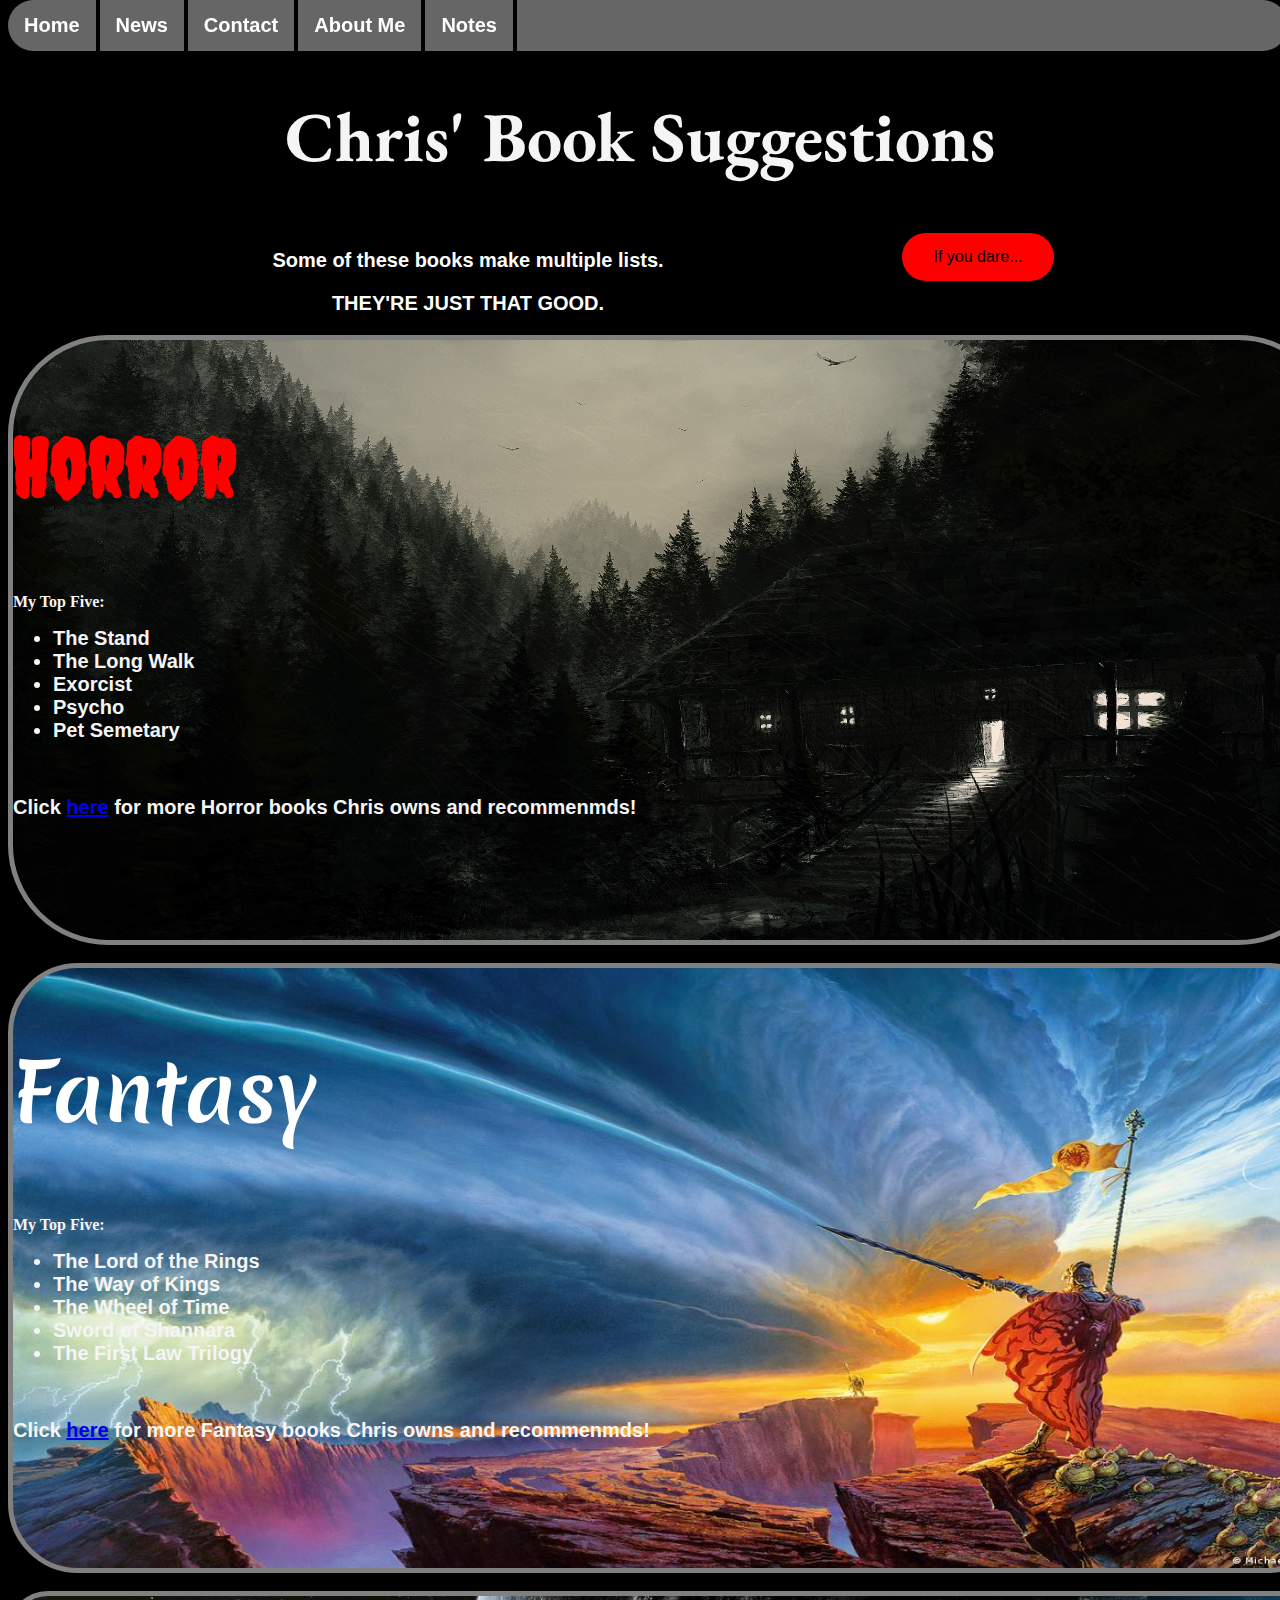
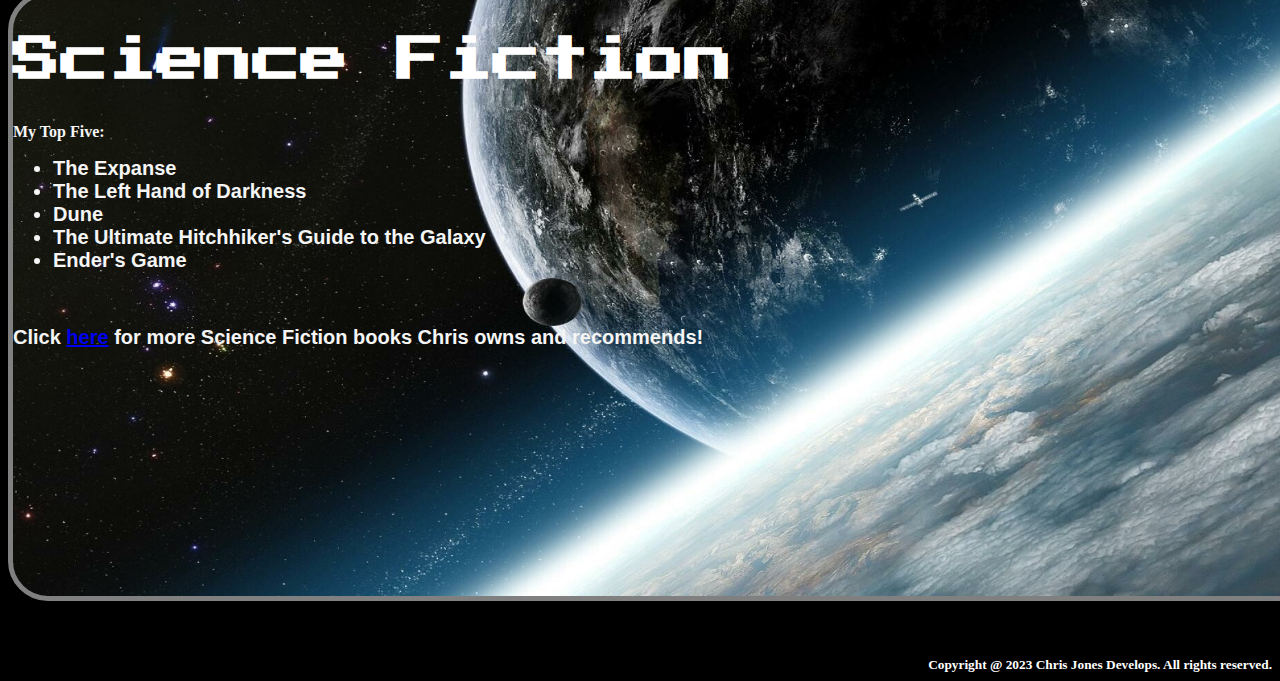
<file: index.html>
<!DOCTYPE html>
<html lang="en">
<head>
    <meta charset="UTF-8">
    <link
        rel="stylesheet"
        href="./style.css"
    />
    <meta name="viewport" content="width=device-width, initial-scale=1.0">
    <link rel="preconnect" href="https://fonts.googleapis.com">
<link rel="preconnect" href="https://fonts.gstatic.com" crossorigin>
<link href="https://fonts.googleapis.com/css2?family=Amatic+SC:wght@700&family=Creepster&family=EB+Garamond:ital@1&family=Gruppo&family=Merienda:wght@500&family=Monoton&family=Press+Start+2P&display=swap" rel="stylesheet">
    <title>Chris' Books</title>
</head>
<body>
    <div id="navbar">
        <ul class="navlist">
            <li class="navbar_li"><a href="./index.html" class="nav">Home</a></li>
            <li class="navbar_li"><a href="./news.html" class="nav">News</a></li>
            <li class="navbar_li"><a href="./contact.html" class="nav">Contact</a></li>
            <li class="navbar_li"><a href="./about me.html" class="nav">About Me</a></li>
            <li class="navbar_li"><a href="./notes.html" class="nav">Notes</a></li>
        </ul>
    </div>
    <br>
    <br>
    <div id="heading1">
        <h1>Chris' Book Suggestions</h1>
    </div>
    <div id="sidenote">
        <div id="button">
        <p>Some of these books make multiple lists.</p> 
        <p class="pecker">They're just that good.</p>
        </div>
        <div id="button">
            <a href="./button_click.html"><button class="custom-button" onclick="alert('Are you sure? If so, click OK...')">If you dare... </button></a>
        </div>
    </div>
    <div id="horror">
        <p class="horror">Horror</p>
        <footer>My Top Five:</footer>
        <ul>
            <li>The Stand</li>
            <li>The Long Walk</li>
            <li>Exorcist</li>
            <li>Psycho</li>
            <li>Pet Semetary</li>
        </ul>
        <br>
        <p>Click <a href="./horror.html">here</a> for more Horror books Chris owns and recommenmds!</p>
    </div>
    <br>
    <div id="fantasy">
        <h2 class="fantasy">Fantasy</h2>
        <footer>My Top Five:</footer>
         <ul>
            <li>The Lord of the Rings</li>
            <li>The Way of Kings</li>
            <li>The Wheel of Time</li>
            <li>Sword of Shannara</li>
            <li>The First Law Trilogy</li>
         </ul>
        <br>
        <p>Click <a href="./fantasy.html">here</a> for more Fantasy books Chris owns and recommenmds!</p>
    </div>
        <br>
    <div id="scifi">
        <h2 class="scifi">Science Fiction</h2>
        <footer>My Top Five:</footer>
         <ul>
            <li>The Expanse</li>
            <li>The Left Hand of Darkness</li>
            <li>Dune</li>
            <li>The Ultimate Hitchhiker's Guide to the Galaxy</li>
            <li>Ender's Game</li>
         </ul>
        <br>
        <p>Click <a href="./scifi.html">here</a> for more Science Fiction books Chris owns and recommends!</p>
    </div>
        <br>
        <br>
        <br>
        <footer class="foot"><small>Copyright @ 2023 Chris Jones Develops. All rights reserved.</small></footer>
</body>
</html>
</file>
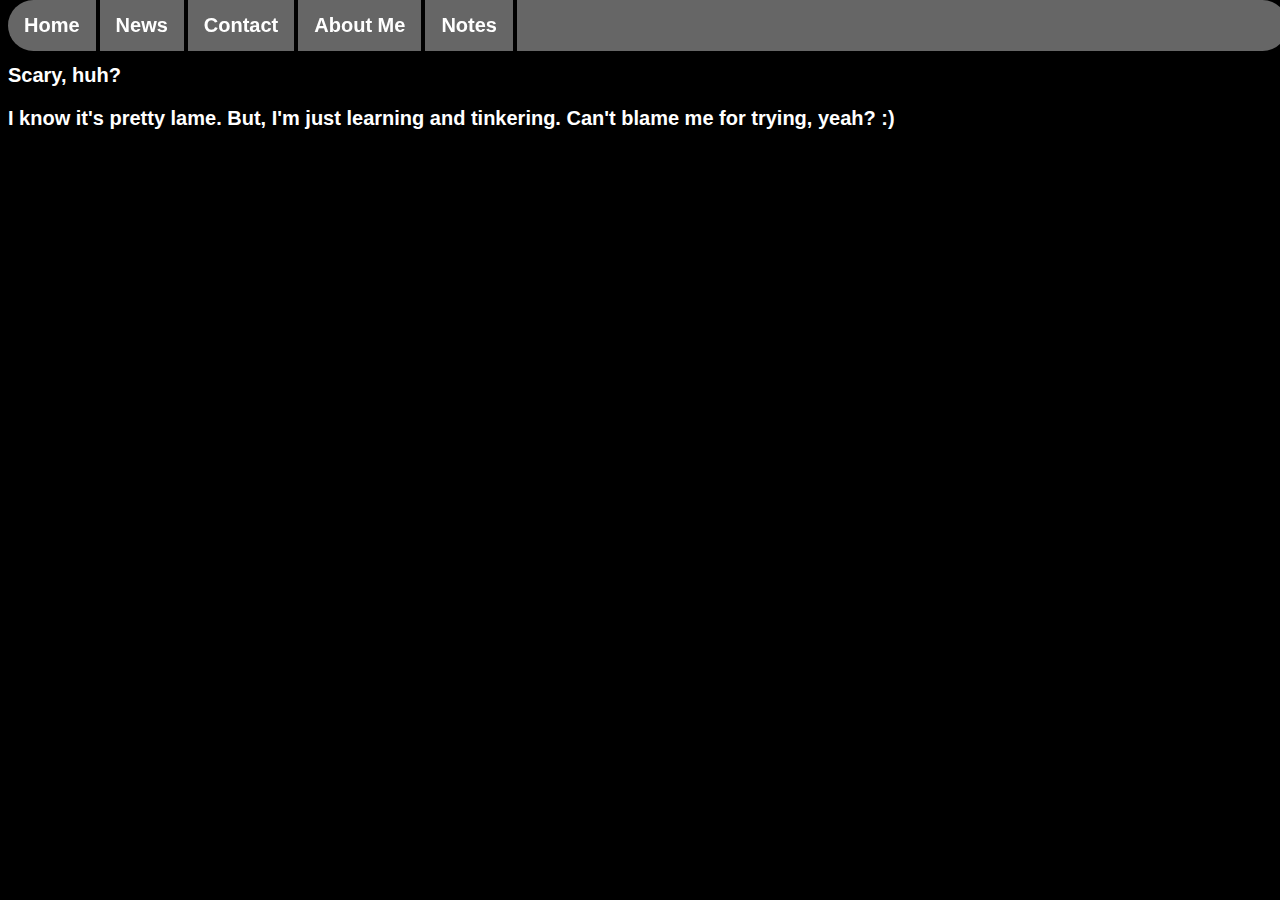
<file: button_click.html>
<!DOCTYPE html>
<html lang="en">
<head>
    <meta charset="UTF-8">
    <meta name="viewport" content="width=device-width, initial-scale=1.0">
    <title>Button Click</title>
    <link
        rel="stylesheet"
        href="./style.css"
    />
</head>
<body>
    <div id="navbar">
        <ul class="navlist">
            <li class="navbar_li"><a href="./index.html" class="nav">Home</a></li>
            <li class="navbar_li"><a href="#" class="nav">News</a></li>
            <li class="navbar_li"><a href="#" class="nav">Contact</a></li>
            <li class="navbar_li"><a href="#" class="nav">About Me</a></li>
            <li class="navbar_li"><a href="./notes.html" class="nav">Notes</a></li>
        </ul>
    </div>
    <br>
    <br>
    <div class="button-text">
        <p>Scary, huh? </p>
        <p>I know it's pretty lame. But, I'm just learning and tinkering. Can't blame me for trying, yeah? :)</p>
    </div>
</body>
</html>
</file>
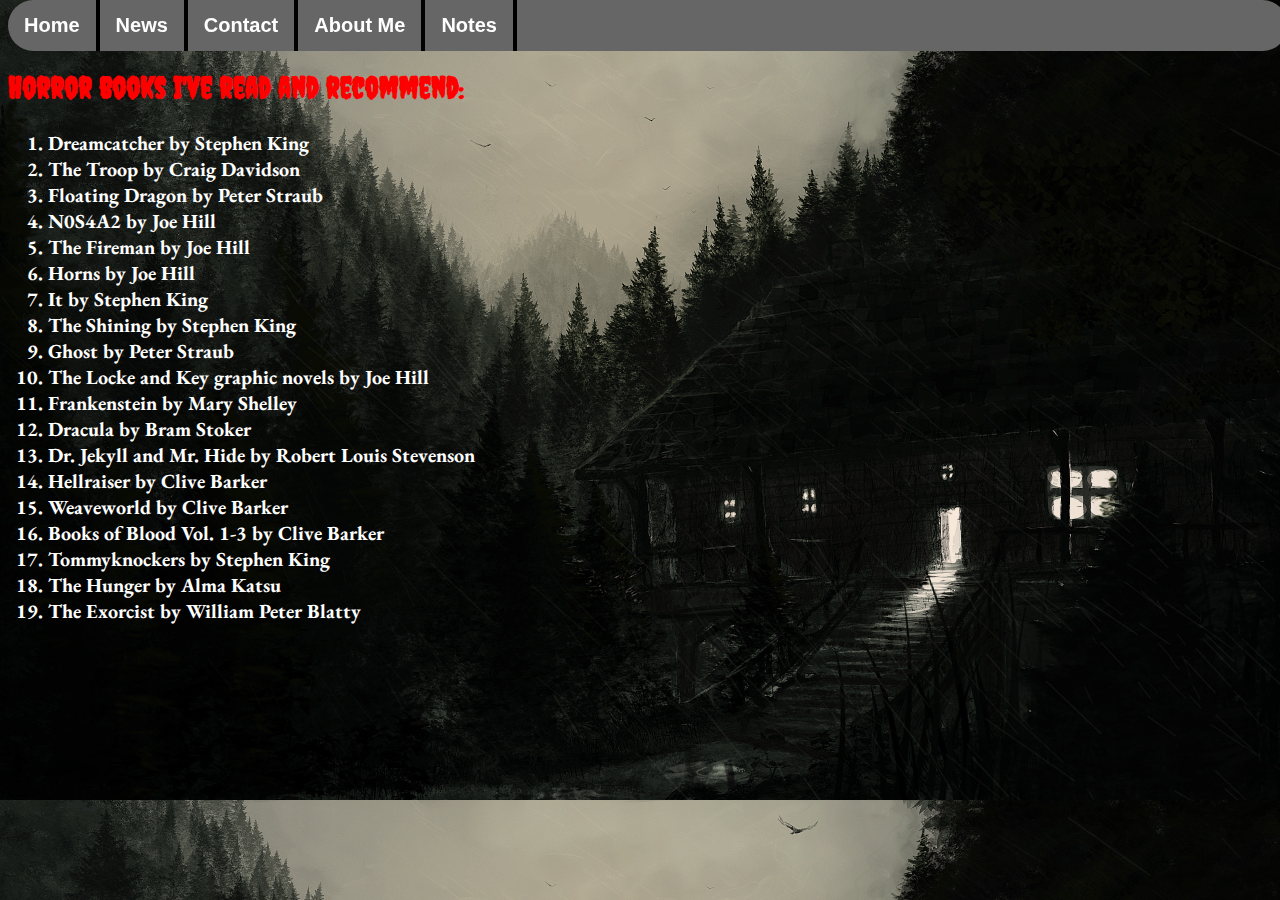
<file: horror.html>
<!DOCTYPE html>
<html lang="en">
<head>
    <style>
        body {
            background-image: url(./images/scary-house.jpg);
            background-size: cover;
        }
    </style>
    <meta charset="UTF-8">
    <link
        rel="stylesheet"
        href="./style.css"
    />
    <meta charset="UTF-8">
    <meta name="viewport" content="width=device-width, initial-scale=1.0">
    <link rel="preconnect" href="https://fonts.googleapis.com">
<link rel="preconnect" href="https://fonts.gstatic.com" crossorigin>
<link href="https://fonts.googleapis.com/css2?family=Amatic+SC:wght@700&family=Creepster&family=EB+Garamond:ital@1&family=Gruppo&family=Merienda:wght@500&family=Monoton&family=Press+Start+2P&display=swap" rel="stylesheet">
    <title>Horror Books</title>
</head>
<body>
    <div id="navbar">
        <ul class="navlist">
            <li class="navbar_li"><a href="./index.html" class="nav">Home</a></li>
            <li class="navbar_li"><a href="#" class="nav">News</a></li>
            <li class="navbar_li"><a href="#" class="nav">Contact</a></li>
            <li class="navbar_li"><a href="#" class="nav">About Me</a></li>
            <li class="navbar_li"><a href="./notes.html" class="nav">Notes</a></li>
        </ul>
    </div>
    <br>
    <br>
<h2 class="horrortitle">Horror books I've read and recommend:</h2>
<ol>
    <li class="horrorbook">Dreamcatcher by Stephen King</li>
    <li class="horrorbook">The Troop by Craig Davidson</li>
    <li class="horrorbook">Floating Dragon by Peter Straub</li>
    <li class="horrorbook">N0S4A2 by Joe Hill</li>
    <li class="horrorbook">The Fireman by Joe Hill</li>
    <li class="horrorbook">Horns by Joe Hill</li>
    <li class="horrorbook">It by Stephen King</li>
    <li class="horrorbook">The Shining by Stephen King</li>
    <li class="horrorbook">Ghost by Peter Straub</li>
    <li class="horrorbook">The Locke and Key graphic novels by Joe Hill</li>
    <li class="horrorbook">Frankenstein by Mary Shelley</li>
    <li class="horrorbook">Dracula by Bram Stoker</li>
    <li class="horrorbook">Dr. Jekyll and Mr. Hide by Robert Louis Stevenson</li>
    <li class="horrorbook">Hellraiser by Clive Barker</li>
    <li class="horrorbook">Weaveworld by Clive Barker</li>
    <li class="horrorbook">Books of Blood Vol. 1-3 by Clive Barker</li>
    <li class="horrorbook">Tommyknockers by Stephen King</li>
    <li class="horrorbook">The Hunger by Alma Katsu</li>
    <li class="horrorbook">The Exorcist by William Peter Blatty</li>
</ol>
</body>
</file>
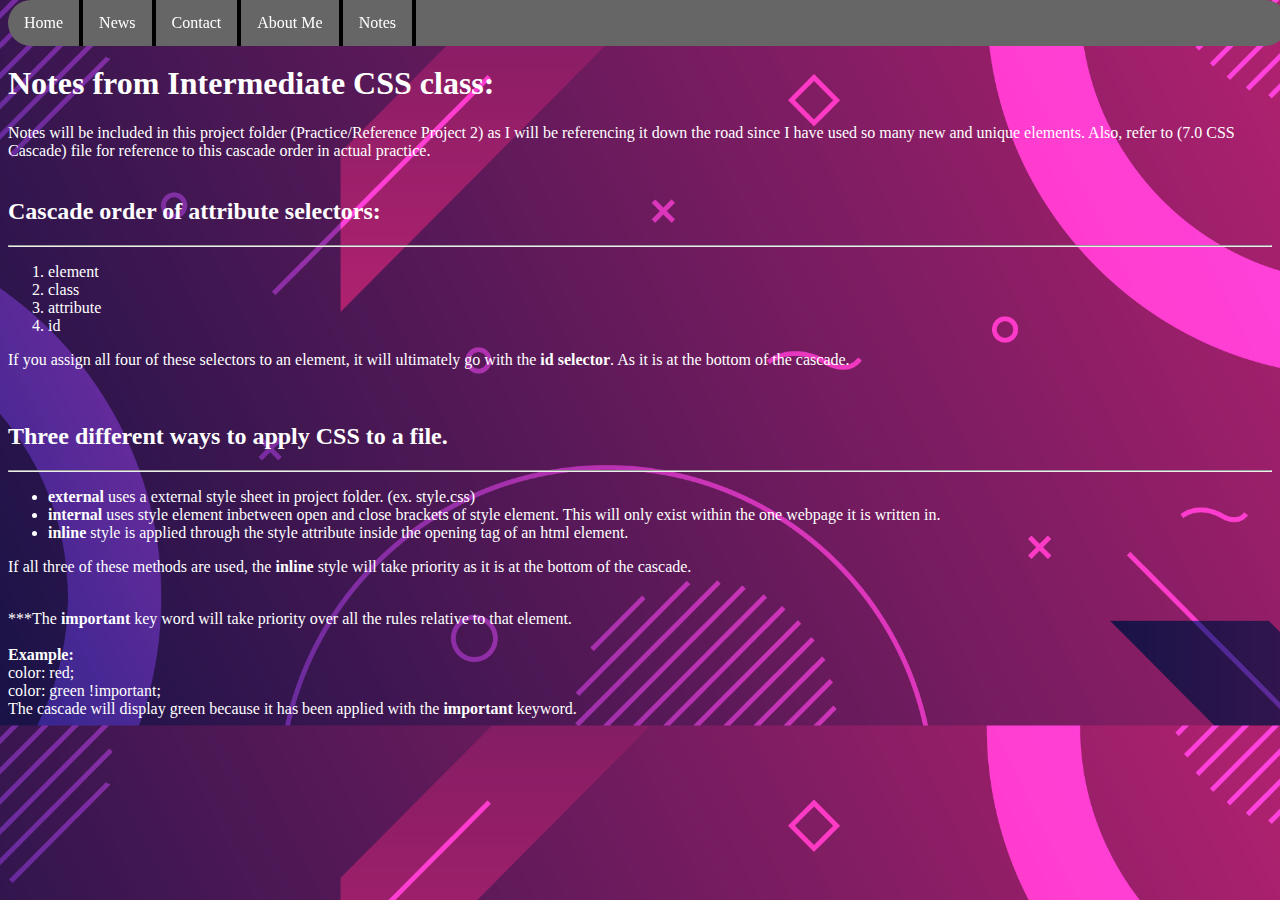
<file: notes.html>
<!DOCTYPE html>
<html lang="en">
<head>
    <style>
        body {
            background-image: url(./images/abstract.jpg);
            background-size: 100% 100%;
            color: white;
        }

        .navlist {
            list-style-type: none; /* removes the bullets from list items */
            margin: 0;
            padding: 0;
            overflow: hidden;
            background-color: #666;
            position: fixed;
            top: 0;
            width: 100%;
            border-radius: 40px;
        }

        .navbar_li {
            float: left; /* property converts the list items into floating objects so that they can be displayed side-by-side */
            border-right: 4px solid black;
        }
        
        .active {
            background-color: green; /* class contains the id of the tab that the user is currently on. The background-color property allows that tab to have a different color than the rest of the tabs */
        }
        
        li a {
            display: block;
            color: white;
            text-align: center;
            padding: 14px 16px;
            text-decoration: none;
        }
        
        li a:hover {
            background-color:blueviolet;
            box-shadow: 0 0 100px blueviolet;
        }
    </style>
    <meta charset="UTF-8">
    <meta name="viewport" content="width=device-width, initial-scale=1.0">
    <title>Notes</title>
</head>
<body>
    <div id="navbar">
        <ul class="navlist">
            <li class="navbar_li"><a href="./index.html" class="nav">Home</a></li>
            <li class="navbar_li"><a href="./news.html" class="nav">News</a></li>
            <li class="navbar_li"><a href="./contact.html" class="nav">Contact</a></li>
            <li class="navbar_li"><a href="./about me.html" class="nav">About Me</a></li>
            <li class="navbar_li"><a href="./notes.html" class="nav">Notes</a></li>
        </ul>
    </div>
    <br>
    <br>
    <h1>Notes from Intermediate CSS class:</h1>
        <p>
        Notes will be included in this project folder (Practice/Reference Project 2) as I will be referencing it down the road since I have used so many new and unique elements. Also, refer to (7.0 CSS Cascade) file for reference to this cascade order in actual practice.
        <br>
        <br>
            <h2>Cascade order of attribute selectors:</h2>
            <hr>
            <ol>
                <li>element</li>
                <li>class</li>
                <li>attribute</li>
                <li>id</li>
             </ol>   

            If you assign all four of these selectors to an element, it will ultimately go with the <strong>id selector</strong>. As it is at the bottom of the cascade.
        </p>
        <br>
        <p>
            <h2>Three different ways to apply CSS to a file.</h2>
            <hr>
            <ul>
                <li><strong>external</strong> uses a external style sheet in project folder. (ex. style.css)</li>
                <li><strong>internal</strong> uses style element inbetween open and close brackets of style element. This will only exist within the one webpage it is written in.</li>
                <li><strong>inline</strong> style is applied through the style attribute inside the opening tag of an html element.</li>
            </ul>
            If all three of these methods are used, the <strong>inline</strong> style will take priority as it is at the bottom of the cascade.
        </p>
    </p>
    <br>
    ***The <strong>important</strong> key word will take priority over all the rules relative to that element.
    <br>
        <br>
        <strong>Example:</strong><br>
            color: red;<br>
            color: green !important;
        <br>
            The cascade will display green because it has been applied with the <strong>important</strong> keyword.
    </body>
</html>
</file>
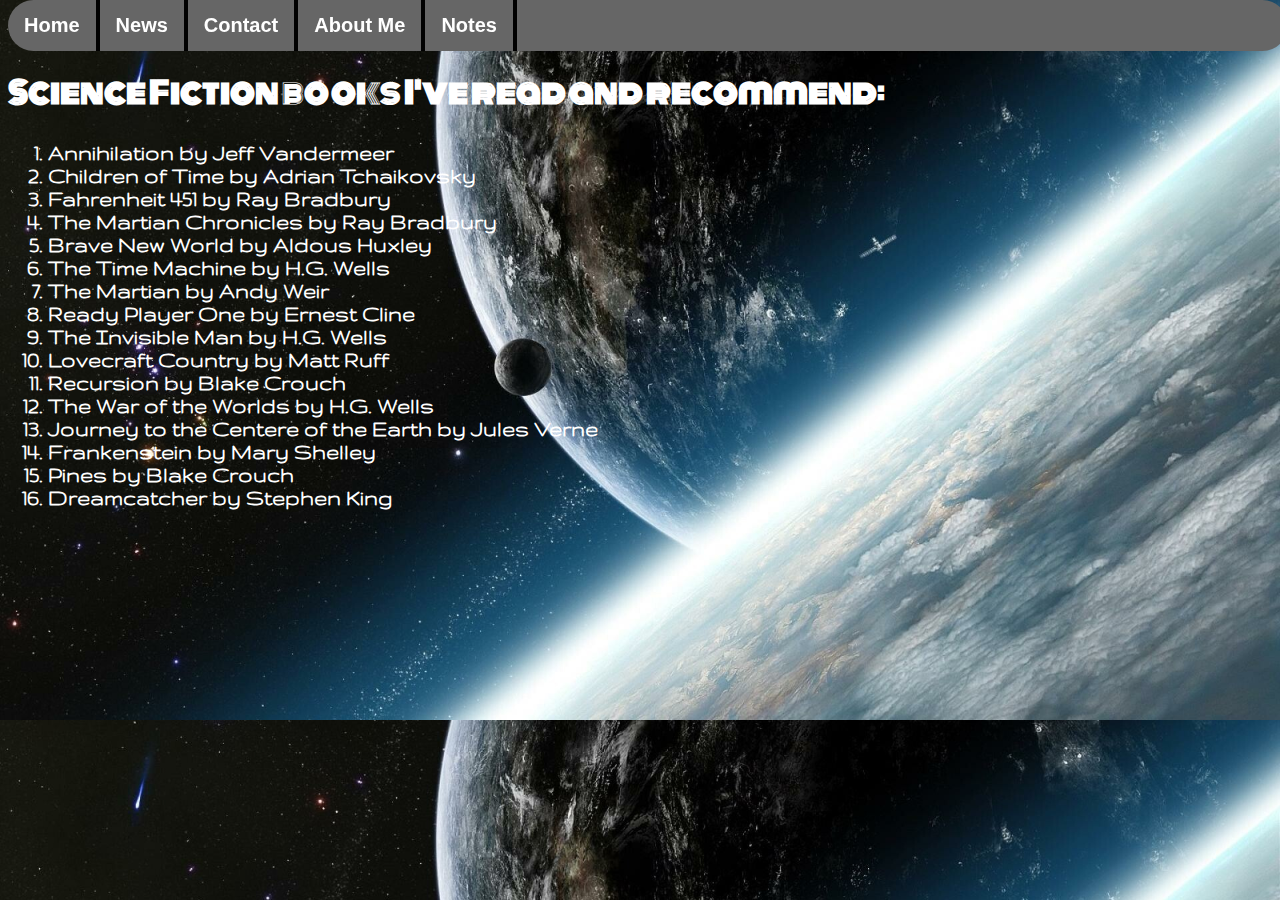
<file: scifi.html>
<!DOCTYPE html>
<html lang="en">
<head>
    <style>
        body {
            background-image: url(./images/space.jpg);
            background-size: cover;
        }
    </style>
    <meta charset="UTF-8">
    <link
        rel="stylesheet"
        href="./style.css"
    />
    <meta charset="UTF-8">
    <meta name="viewport" content="width=device-width, initial-scale=1.0">
    <link rel="preconnect" href="https://fonts.googleapis.com">
<link rel="preconnect" href="https://fonts.gstatic.com" crossorigin>
<link href="https://fonts.googleapis.com/css2?family=Amatic+SC:wght@700&family=Creepster&family=EB+Garamond:ital@1&family=Gruppo&family=Merienda:wght@500&family=Monoton&family=Press+Start+2P&display=swap" rel="stylesheet">
    <title>Science Fiction Books</title>
</head>
<body>
    <div id="navbar">
        <ul class="navlist">
            <li class="navbar_li"><a href="./index.html" class="nav">Home</a></li>
            <li class="navbar_li"><a href="#" class="nav">News</a></li>
            <li class="navbar_li"><a href="#" class="nav">Contact</a></li>
            <li class="navbar_li"><a href="#" class="nav">About Me</a></li>
            <li class="navbar_li"><a href="./notes.html" class="nav">Notes</a></li>
        </ul>
    </div>
    <br>
    <br>
<h2 class="scifititle">Science Fiction books I've read and recommend:</h2>
<ol>
    <li class="scifibook">Annihilation by Jeff Vandermeer</li>
    <li class="scifibook">Children of Time by Adrian Tchaikovsky</li>
    <li class="scifibook">Fahrenheit 451 by Ray Bradbury</li>
    <li class="scifibook">The Martian Chronicles by Ray Bradbury</li>
    <li class="scifibook">Brave New World by Aldous Huxley</li>
    <li class="scifibook">The Time Machine by H.G. Wells</li>
    <li class="scifibook">The Martian by Andy Weir</li>
    <li class="scifibook">Ready Player One by Ernest Cline</li>
    <li class="scifibook">The Invisible Man by H.G. Wells</li>
    <li class="scifibook">Lovecraft Country by Matt Ruff</li>
    <li class="scifibook">Recursion by Blake Crouch</li>
    <li class="scifibook">The War of the Worlds by H.G. Wells</li>
    <li class="scifibook">Journey to the Centere of the Earth by Jules Verne</li>
    <li class="scifibook">Frankenstein by Mary Shelley</li>
    <li class="scifibook">Pines by Blake Crouch</li>
    <li class="scifibook">Dreamcatcher by Stephen King</li>
</ol>
</body>
</file>
<file: style.css>
/* 
font-family: 'Amatic SC', cursive;
font-family: 'Creepster', cursive;
font-family: 'EB Garamond', serif;
font-family: 'Gruppo', sans-serif;
font-family: 'Merienda', cursive;
font-family: 'Monoton', cursive;
font-family: 'Press Start 2P', cursive;
*/

.navlist {
    list-style-type: none; /* removes the bullets from list items */
    margin: 0;
    padding: 0;
    overflow: hidden;
    background-color: #666;
    position: fixed;
    top: 0;
    width: 100%;
    border-radius: 40px;
}

.navbar_li {
    float: left; /* property converts the list items into floating objects so that they can be displayed side-by-side */
    border-right: 4px solid black;
}

.active {
    background-color: green; /* class contains the id of the tab that the user is currently on. The background-color property allows that tab to have a different color than the rest of the tabs */
}

li a {
    display: block;
    color: white;
    text-align: center;
    padding: 14px 16px;
    text-decoration: none;
}

li a:hover {
    background-color:blueviolet;
    box-shadow: 0 0 60px blueviolet;
}

#heading1 {
    margin: auto;
    background-color: black;
}

h1 {
    font-family: 'EB Garamond', serif;
    font-size: 70px;
    text-align: center;
    color: whitesmoke;
}

.pecker {
    text-transform: uppercase;
}

#sidenote {
    width: 1020px;
    color: white;
    text-align: center;
    display: flex;
    margin-left: 200px;
}

#button {
    flex: 2;
    margin-left: 10px;
}

p {
    font-size: 20px;
    font-family:'Franklin Gothic Medium', 'Arial Narrow', Arial, sans-serif;
}


body {
    background-color: black;
    font-weight:bold;
}

.horror {
    font-family: 'Creepster', cursive;
    font-size: 5rem;
    color: red;
}

#horror {
    margin: auto;
    color: whitesmoke;
    background-image: url(./images/scary-house.jpg);
    width: 1320px;
    height: 600px;
    background-size: 100% 100%;
    border: 5px solid gray;
    border-radius: 100px;
}

.horrortitle {
    font-family: 'Creepster', cursive;
    font-size: 30px;
    color: red;
}

.horrorbook {
    font-family: 'EB Garamond', serif;
    font-size: 20px;
    color: white;
}

.fantasy {
    font-family: 'Merienda', cursive;
    font-size: 5rem;
    color: white;
}

#fantasy {
    margin: auto;
    width: 1320px;
    height: 600px;
    border: 5px solid gray;
    border-radius: 70px;
    color: whitesmoke;
    background-image: url(./images/way-of-kings.jpg);
    background-size: 100% 100%;

}

.fantasytitle {
    font-family: 'Merienda', cursive;
    font-size: 30px;
    color: white;
}

.fanbooks {
    font-family: 'Merienda', cursive;
    font-size: 16px;
    color: white;
}

.scifi {
    font-family: 'Press Start 2P', cursive;
    font-size: 3rem;  
    color: white;
}

#scifi {
    margin: auto;
    width: 1320px;
    height: 600px;
    border: 5px solid gray;
    border-radius: 40px;
    color: whitesmoke;
    background-image: url(./images/space.jpg);
    background-size: 100% 100%;

}

.little-prince {
    object-fit: cover;
}

.scifititle {
    font-family: 'Monoton', cursive;
    font-size: 30px;
    color: white;
}

.scifibook {
    font-family: 'Gruppo', sans-serif;
    font-size: 24px;
    color: white;
}

li {
    font-size: 20px;
    font-family:'Franklin Gothic Medium', 'Arial Narrow', Arial, sans-serif;
}

.foot {
    text-align: right;
    color: white;
}

.custom-button {
    background-color: red;
    border:color-mix(in hsl shorter hue, gold 80%, silver 80%);
    color: black;
    padding: 15px 32px;
    text-align: center;
    text-decoration: none;
    display: inline block;
    font-size: 16px;
    margin: 4px 2px;
    cursor: pointer;
    border-radius: 32px;
}

.button-text {
    color: white;
}

.custom-button:hover {
    background-color:red;
    color:whitesmoke;
    font-size: 32px;
    box-shadow: 0 0 50px red; /* This glow effect using box shadow requires (4) values: horizontal offset, vertical offset, blur radius, and color. In that order. */
}

/*
ul {
    margin-left: -40px;
    margin-top: -20px;
    list-style-position: inside;
  }
*/

/* This is practice code I've never used before. Snatched it off the internet. VOID for now. Learn it later.

.column {
    float: left;
    width: 33.33%;
    padding: 5px;
}

.row::after {
    content: '';
    clear: both;
    display: table;
}

*/
</file>
